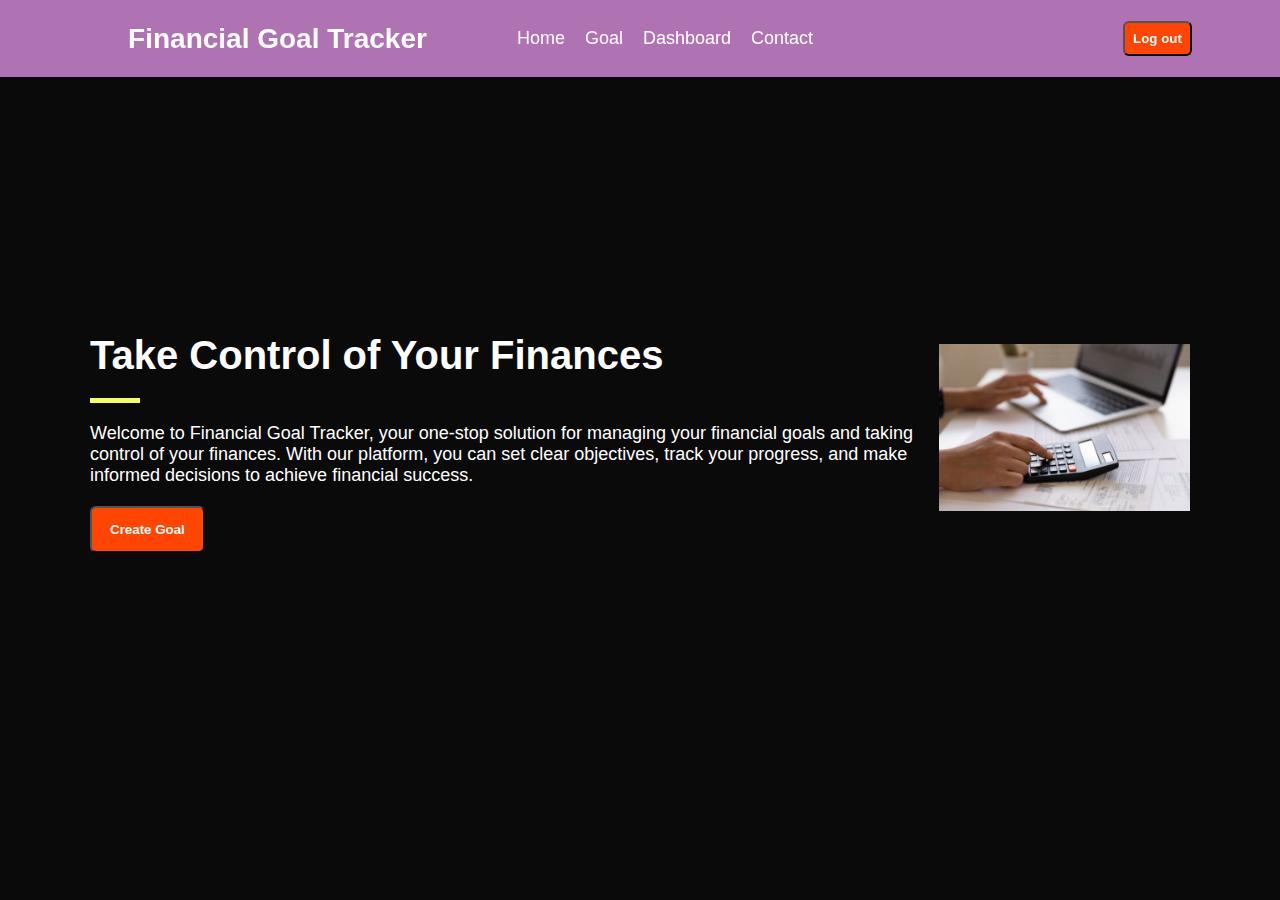
<file: home.html>
<!DOCTYPE html>
<html>
    <head>
        <title>Finacial Goal Tracker</title>
        <link rel="stylesheet" href="home.css">
    </head>
    <body>
        <nav>
            <div class="navbar">
                <div class="logo"><b>Financial Goal Tracker</b></div>
                    <ul class="nav-links">
                        <li><a href="home.html">Home</a></li>
                        <li><a href="goal.html">Goal</a></li>
                        <li><a href="dashboard.html">Dashboard</a></li>
                        <li><a href="mailto:vantakuhariprasad@gmail.com">Contact</a></li>
                    </ul>
                <div class="buttons">
                    <button type="submit"><a href="index.html" class="btn-head">Log out</a></button>
                </div>
            </div>
        </nav>
        <section class="section-box">
            <div class="main-landing">
              <div class="content">
                <h1 class="under-welcome-h1">Take Control of Your Finances</h1>
                <div class="under-h1"></div>
                <p class="under-welcome-p">
                    Welcome to Financial Goal Tracker, your one-stop solution for managing your financial goals and taking control of your finances.
                    With our platform, you can set clear objectives, track your progress, and make informed decisions to achieve financial success.
                </p>
                <button class="under-welcome-btn"><a href="goal.html">Create Goal</a></button>
              </div>
              <div class="under-welcome-image">
                <img src="home_img.jpeg" alt="Power Finance" />
              </div>
            </div>
          </section>
    </body>
</html>
</file>
<file: home.css>
/* Base styles for mobile-first design */
body {
  margin: 0;
  padding: 0;
  box-sizing: border-box;
  background-color: #0a0a0a;
  font-family: "Mullish", sans-serif;
  color: white;
  scroll-behavior: smooth;
  overflow-x: hidden;
}
/* .header{
  width: 100%;
  height: auto;
}
.main{
  width: 100%;
  height: auto; 
} */
nav {
  position: fixed;
  top: 0;
  left: 0;
  width: 100%;
  background-color: #da8fdfca;
  display: flex;
  justify-content: center;
  align-items: center;
  padding: 10px 20px;
}

.navbar {
  display: flex;
  justify-content: space-between;
  align-items: center;
  /* width: 100%; */
  padding: 2px;
  margin-right: 60px;
  margin-left: 60px;
  margin-top: 0px;
  overflow-x: hidden;
  position: sticky;
  margin: 0;
  top: 0;
  bottom: 0;
  height: auto;
  z-index: 1000;
}

.logo {
  color: #fff;
  font-size: 28px;
  text-decoration: none;
  display: flex;
  align-items: center;
}

.nav-links {
  display: flex;
  margin-left: 50px;
  margin-right: 290px;
 
}

.nav-links li {
  margin-right: 20px;
  list-style: none;
}

.nav-links a {
  font-size: 18px;
  color: #fff;
  text-decoration: none;
  align-items: center;
  display: flex;
}

.nav-links a:hover {
  transition: all 0.3s ease;
  color: orangered;
  cursor: pointer;
}

.buttons {
  margin-left: auto;
}

.buttons button {
  background-color: orangered;
  padding: 8px;
  border-radius: 0.375rem;
  font-weight: bold;
  color: white;
  transition: background-color 0.5s, color 0.5s;
}

.buttons a {
  text-decoration: none;
  color: white;
}

.buttons button:hover {
  background-color: white;
  color: orangered;
}

.main-landing {
  display: flex;
  flex-direction: column;
  align-items: center;
  padding: 20px;
  margin-top: 80px;
  text-align: center;
}

.under-welcome-h1 {
  font-size: 32px;
  margin-bottom: 20px;
}

.under-h1 {
  width: 50px;
  height: 5px;
  background-color: #f4ff61;
  margin-bottom: 20px;
}

.under-welcome-p {
  font-size: 16px;
  margin-bottom: 20px;
}

.under-welcome-btn {
  background-color: orangered;
  padding: 14px 18px;
  border-radius: 0.375rem;
  font-weight: bold;
  transition: background-color 0.5s;
}

.under-welcome-btn a {
  text-decoration: none;
  color: white;
}

.under-welcome-btn:hover {
  background-color: white;
  color: orangered;
}

.under-welcome-image img {
  width: 100%;
  height: auto;
}


footer {
  background-color: #151515;
  padding: 20px;
  text-align: center;
  color: white;
  position: relative;
  bottom: 0;
  width: 100%;
}

/* Media Queries for Larger Screens (Desktops) */
@media (min-width: 768px) {
  .nav-links {
      margin-left: 50px;
  }

  .buttons {
      margin-left: auto;
  }

  .main-landing {
      flex-direction: row;
      text-align: left;
      height: 91vh;
  }

  .under-welcome-h1 {
      font-size: 40px;
  }

  .under-welcome-p {
      font-size: 18px;
  }

  .under-welcome-image img {
      width: 100%;
      height: auto;
  }
}

@media (min-width: 1024px) {
  .main-landing {
      max-width: 1100px;
      margin: 0 auto;
      justify-content: space-between;
  }

  .nav-links {
      margin-right: 290px;
  }
}
</file>
